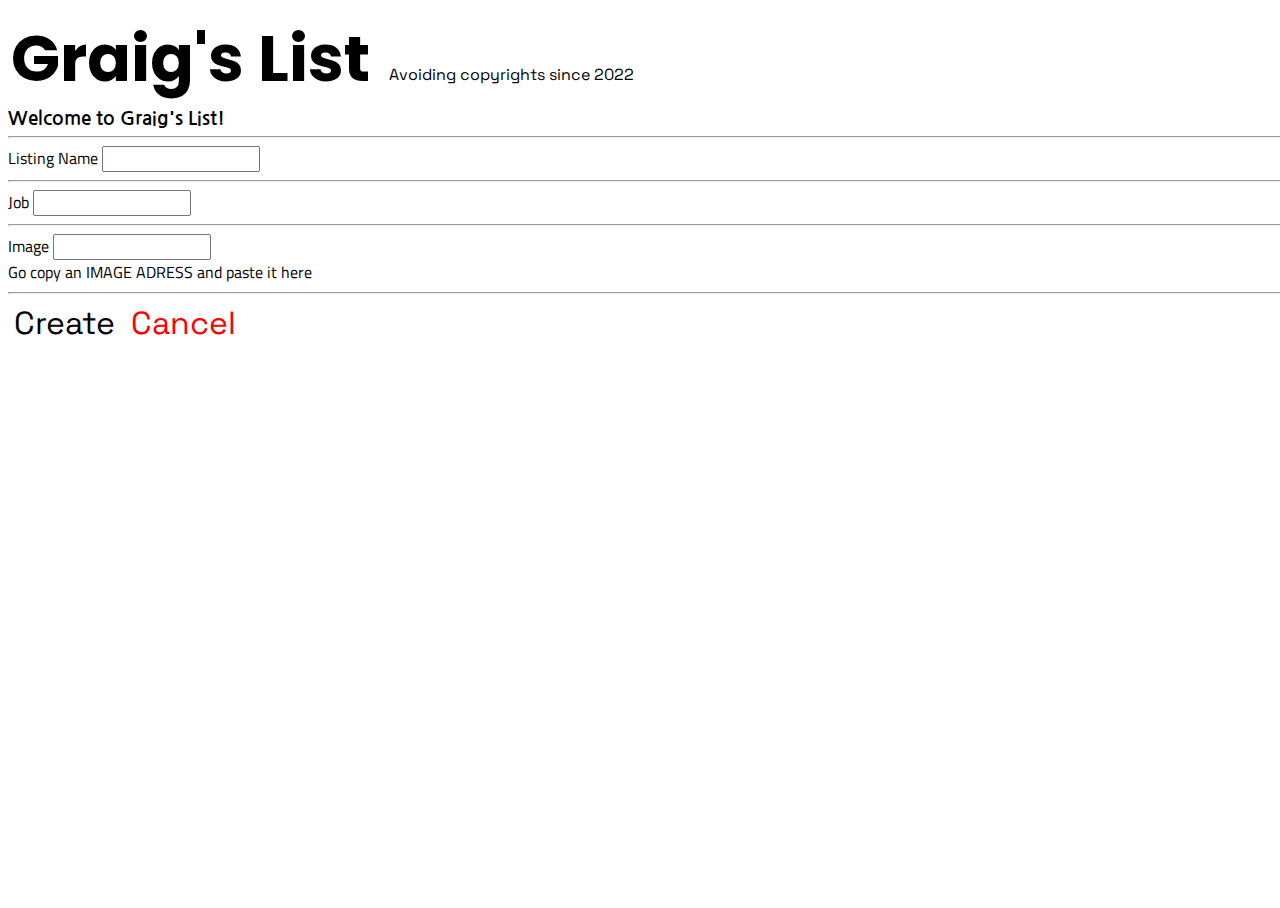
<file: make.html>
<!DOCTYPE html>
<html>
<title>Graig's List</title>
	<head>
		<meta charset="utf-8">
		<meta name="viewport" content="width=device-width, initial-scale=1">
		<style>
			@import url('https://fonts.googleapis.com/css2?family=Poppins:wght@200&display=swap');
			@import url('https://fonts.googleapis.com/css2?family=Nanum+Gothic:wght@700&display=swap');
			@import url('https://fonts.googleapis.com/css2?family=Titillium+Web&display=swap');
			@import url('https://fonts.googleapis.com/css2?family=Space+Grotesk:wght@300&display=swap');
			.name{
			   font-family: 'Poppins',sans-serif;
			   font-size: 64px; 
			   margin: 0 0 0 0;
			}
			.bluebar{
				margin: 0 0 0 0;
				padding-right: auto;
				background: deepskyblue;
			}
			.header{
				margin: 0 0 0 0;
				padding-right: auto;
				background: rgba(0,0,0,0);
				font-family: 'Nanum Gothic', sans-serif;
			}
			p{
				margin: 0 0 0 0;
				font-family: 'Titillium Web', sans-serif;
			}
			.gkoin{
				padding-left: 78%;
				font-family: 'Space Grotesk', sans-serif;
				font-size: 32px;
			}
			.motto{
				margin: 0 0 0 0;
				padding-left: 16px;
				padding-top: 32px;
				font-family: 'Space Grotesk', sans-serif;
				font-size: 16px;
			}
			.l{
				padding-left: 95%;
			}
			.r{
				margin-right: 100%;
			}
			.list{
  				display: flex;
  				flex-wrap: wrap;
  				align-items:flex-start;
  				align-content:flex-start;
  				height: calc(100vh - 100px);
			}
			.icon{
				font-family: 'Titillium Web', sans-serif;
				background: darkgray;
				text-align: center;
				height: 200px;
				width: 19.251%;				
				margin: 5px;
  				text-align: center;
			}
			.make{
				background: white;
				border: none;
				text-align: center;
				text-decoration: none;
				display: inline-block;
				font-size: 16px;
				color: dodgerblue;
				font-family: 'Space Grotesk', sans-serif;
			}
			.make:hover {
				background: white;
				border: none;
				text-align: center;
				text-decoration: none;
				display: inline-block;
				font-size: 16px;
				color: black;
				font-family: 'Space Grotesk', sans-serif;
			}
			.field{
				text-decoration: none;
				padding-left: auto;
				padding-right: auto;
				font-family: 'Titillium Web', sans-serif;
			}
			@keyframes grad{
				0% , 100% {
					background-position: bottom 0% right 75%;
				}
				50% {
					background-position: 100% 0%;
				}
			}
			body{
			  position: absolute;
			  content: '';
			  height: 100%;
			  width: 100%;
			  background: linear-gradient(to top right, dodgerblue, purple);
			  background-size: 200% 200%;
			  background-position: 0% 100%;
			  padding-bottom: auto;
			  animation-name: grad;
			  animation-duration: 4s;
			  animation-iteration-count: infinite;
			  animation-timing-function: linear;
			  animation-direction: alternate;
			}
			button{
				background: rgba(0,0,0,0);
				border: none;
				text-align: center;
				text-decoration: none;
				display: inline-block;
				font-size: 32px;
				font-family: 'Space Grotesk', sans-serif;
			}
		</style>
	</head>
	<body>
    <table>
     	<tr>
          	<td><h1 class = 'name' id = 'TITLE'>Graig's List</h1></td>
          	<td class = 'motto'>Avoiding copyrights since 2022</td>
      	</tr>
	</table>
	<h3 class = 'header'>Welcome to Graig's List!</h3>
    <hr>
    <label class = 'field'for='text'>Listing Name</label>
    <input class = 'field'type = 'text' id = 'text' name = 'text'>
    <hr>
    <label class = 'field'for='job'>Job</label>
    <input class = 'field'type = 'text' id = 'job' name = 'job'>
    <hr>
    <label class = 'field'for='img'>Image</label>
    <input class = 'field'type = 'text' id = 'img' name = 'img'>
    <p>Go copy an IMAGE ADRESS and paste it here</p>
    <hr>
    <button onclick = 'sub()'>Create</button>
    <button style = 'color: red;' onclick = 'cancel()'>Cancel</button>
    <script>
    	function sub(){
    		let name = document.getElementById('text').value;
    		let job = document.getElementById('job').value;
    		let img = document.getElementById('img').value;

    		console.log(name + ' ' + job + " " + img);
		localStorage.setItem('listing',true);
		localStorage.setItem('listingText',name);
		localStorage.setItem('listingJob',job);
    		window.location.replace('https://graigs-list.github.io/gl.com');
    	}
	function cancel(){
		window.location.replace('https://graigs-list.github.io/gl.com');
	}
    </script>
  </body>
</html>
</file>
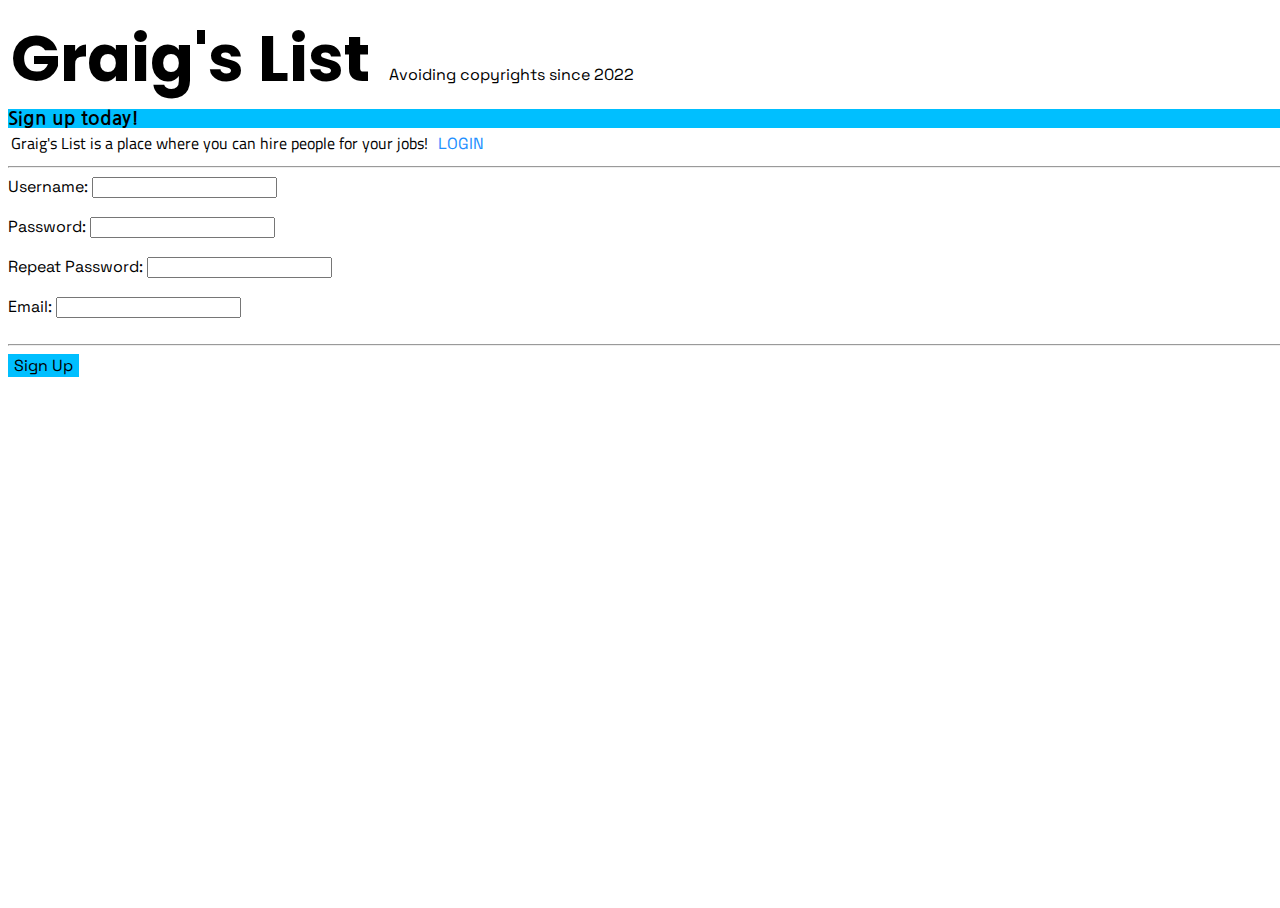
<file: signup.html>
<!DOCTYPE html>
<html>
<title>Graig's List</title>
	<head>
		<meta charset="utf-8">
		<meta name="viewport" content="width=device-width, initial-scale=1">
		<style type="text/css">
			@import url('https://fonts.googleapis.com/css2?family=Poppins:wght@200&display=swap');
			@import url('https://fonts.googleapis.com/css2?family=Nanum+Gothic:wght@700&display=swap');
			@import url('https://fonts.googleapis.com/css2?family=Titillium+Web&display=swap');
			@import url('https://fonts.googleapis.com/css2?family=Space+Grotesk:wght@300&display=swap');
			.name{
			   font-family: 'Poppins',sans-serif;
			   font-size: 64px; 
			   margin: 0 0 0 0;
			}
			.bluebar{
				margin: 0 0 0 0;
				padding-right: auto;
				background: deepskyblue;
			}
			.header{
				margin: 0 0 0 0;
				padding-right: auto;
				background: deepskyblue;
				font-family: 'Nanum Gothic', sans-serif;
			}
			p{
				margin: 0 0 0 0;
				font-family: 'Titillium Web', sans-serif;
			}
			.gkoin{
				padding-left: 78%;
				font-family: 'Space Grotesk', sans-serif;
				font-size: 32px;
			}
			.motto{
				margin: 0 0 0 0;
				padding-left: 16px;
				padding-top: 32px;
				font-family: 'Space Grotesk', sans-serif;
				font-size: 16px;
			}
			.l{
				padding-left: 95%;
			}
			.r{
				margin-right: 100%;
			}
			.list{
  				display: flex;
  				flex-wrap: wrap;
  				align-items:flex-start;
  				align-content:flex-start;
  				height: calc(100vh - 100px);
			}
			.icon{
				background: darkgray;
				text-align: center;
				height: 200px;
				width: 19.251%;				
				margin: 5px;
  				text-align: center;
			}
			.make{
				background: white;
				border: none;
				text-align: center;
				text-decoration: none;
				display: inline-block;
				font-size: 16px;
				color: dodgerblue;
				font-family: 'Space Grotesk', sans-serif;
			}
			label{
				font-family: 'Space Grotesk', sans-serif;
				color: black;
			}
			.sub{
				border: none;
				text-align: center;
				text-decoration: none;
				display: inline-block;
				font-size: 16px;
				color: black;
				font-family: 'Space Grotesk', sans-serif;
				background: deepskyblue;
			}
			.hidden{
				background: white;
				padding-right: auto;
				color: white;
			}
			.wrong{
				background: red;
				padding-right: auto;
				color: white;
			}
			@keyframes grad{
				0% , 100% {
					background-position: bottom 0% right 75%;
				}
				50% {
					background-position: 100% 0%;
				}
			}
			body{
			  position: absolute;
			  content: '';
			  height: 100%;
			  width: 100%;
			  background: linear-gradient(to top right, dodgerblue, purple);
			  background-size: 200% 200%;
			  background-position: 0% 100%;
			  padding-bottom: auto;
			  animation-name: grad;
			  animation-duration: 4s;
			  animation-iteration-count: infinite;
			  animation-timing-function: linear;
			  animation-direction: alternate;
			}
		</style>
	</head>
	<body>
		<table>
     		 <tr>
          		<td><h1 class = 'name'>Graig's List</h1></td>
          		<td class = 'motto'>Avoiding copyrights since 2022</td>
      		</tr>
		</table>
		<h3 class = 'header'>Sign up today!</h3>
		<table>
			<tr>
				<td><p>Graig's List is a place where you can hire people for your jobs!</p></td>
				<td><button class = 'make' onclick = 'login()'>LOGIN</button></td>
			</tr>
		</table>
		<hr>
  <label for="Username">Username:</label>
  <input type="text" id="Username" name="Username"><br><br>
  <label for="pass">Password:</label>
  <input type="password" id="pass" name='pass'><br><br>
  <label for="pass2">Repeat Password:</label>
  <input type="password" id="pass2" name='pass2'><br><br>
  <label for="email">Email:</label>
  <input type="email" id = 'email' name = 'email'><br><br>
  <div id = 'chk' class = 'hidden'></div>
  <hr>
  <button class = 'sub' onclick = 'sign()'>Sign Up</button>  
  <script type="text/javascript">
  	function sign() {
  		let pass1 = document.getElementById("pass").value;
  		let pass2 = document.getElementById("pass2").value;
  		let user = document.getElementById('Username').value;
  		let mail = document.getElementById('email').value;
  		if (pass1 == pass2 && pass1 != '')
  		{
  			document.getElementById("chk").classList.remove('wrong');
  			document.getElementById('chk').classList.add('hidden');
  			document.getElementById('chk').innerHTML = '';
  		}
  		if (user == pass1)
  		{
  			document.getElementById("chk").classList.remove('hidden');
  			document.getElementById('chk').classList.add('wrong');
  			document.getElementById('chk').innerHTML = "The username can't be the password!";
  		}
  		if (mail == NaN || mail == '')
  		{
  			document.getElementById("chk").classList.remove('hidden');
  			document.getElementById('chk').classList.add('wrong');
  			document.getElementById('chk').innerHTML = "The email can't be empty!";
  		}
  		if (pass1 != pass2)
  		{
  			document.getElementById("chk").classList.remove('hidden');
  			document.getElementById('chk').classList.add('wrong');
  			document.getElementById('chk').innerHTML = 'Make sure the passwords match!';
  		}
  		if (pass1 == NaN || pass1 == '')
  		{
  			document.getElementById("chk").classList.remove('hidden');
  			document.getElementById('chk').classList.add('wrong');
  			document.getElementById('chk').innerHTML = "The password can't be empty!";
  		}
  		if (user == NaN || user == '')
  		{
  			document.getElementById("chk").classList.remove('hidden');
  			document.getElementById('chk').classList.add('wrong');
  			document.getElementById('chk').innerHTML = "The username can't be empty!";
  		}
  		if (localStorage.getItem(user) == pass1)
  		{
  				document.getElementById("chk").classList.remove('hidden');
  				document.getElementById('chk').classList.add('wrong');
  				document.getElementById('chk').innerHTML = "This account already exists! Try logging in!";
  		}
  		if (!document.getElementById('chk').classList.contains('wrong'))
  		{
  			  				console.log(user + " created!");
  				console.log(user + " created!");
  			localStorage.setItem(user,pass1); 
  			localStorage.setItem('account',true);
  			localStorage.setItem('login',true);
  			window.location.replace("https://graigs-list.github.io/gl.com/");
  		}
  	}
  	function login(){
  		window.location.replace("https://graigs-list.github.io/gl.com/login.html");
  	}
  </script>
	</body>
</html>
</file>
